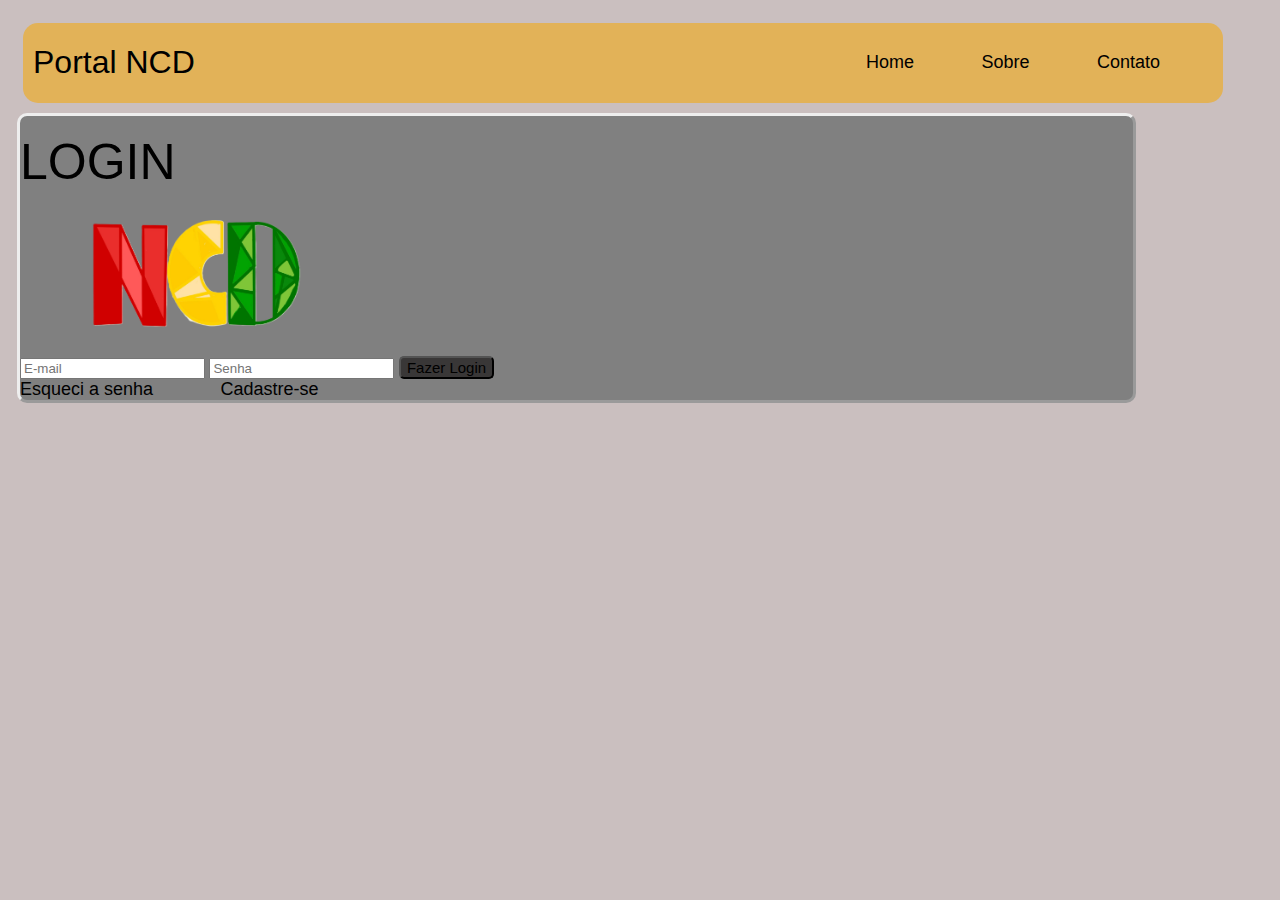
<file: index.html>
<!DOCTYPE html>
<html lang="en">
<head>
    <meta charset="UTF-8">
    <meta name="viewport" content="width=device-width, initial-scale=1.0">
    <link rel="stylesheet" href="style.css">
    <link rel="icon" type="image/png" href="Imagens/ncd_ufes_logo-removebg-preview_resized (1).png">
    <title>Portal NCD</title>
</head>
<body>
    <header>
            <h1><a href="#">Portal NCD</a></h1>
        <ul>
            <li><a href="https://ncd.ufes.br/">Home</a></li>
            
            <li><a href="https://ncd.ufes.br/sobre.html">Sobre</a></li>
            <li><a href="https://www.instagram.com/ncd_ufes/">Contato</a></li>
        </ul>
    </header>
    <main>
        <aside>
            <div id ="login">
                <h2>LOGIN</h2>
                <form>
                    <img src="Imagens/Sem título.png">
                    <br>
                    <input type="email" placeholder="E-mail">
                    <input type="password" placeholder="Senha">
                    <button><a href="https://www.ufes.br/conteudo/n%c3%bacleo-de-cidadania-digital-oferece-acesso-%c3%a0-inform%c3%a1tica-para-comunidade">Fazer Login</a></button>
                    
                </form>
                <li><a href="template/esqueceuSenha.html">Esqueci a senha</a></li>
                <li><a href="template/cadastro.html">Cadastre-se</a></li>
                
            </div>
        </aside>
        
    </main>
</body>
</html>
</file>
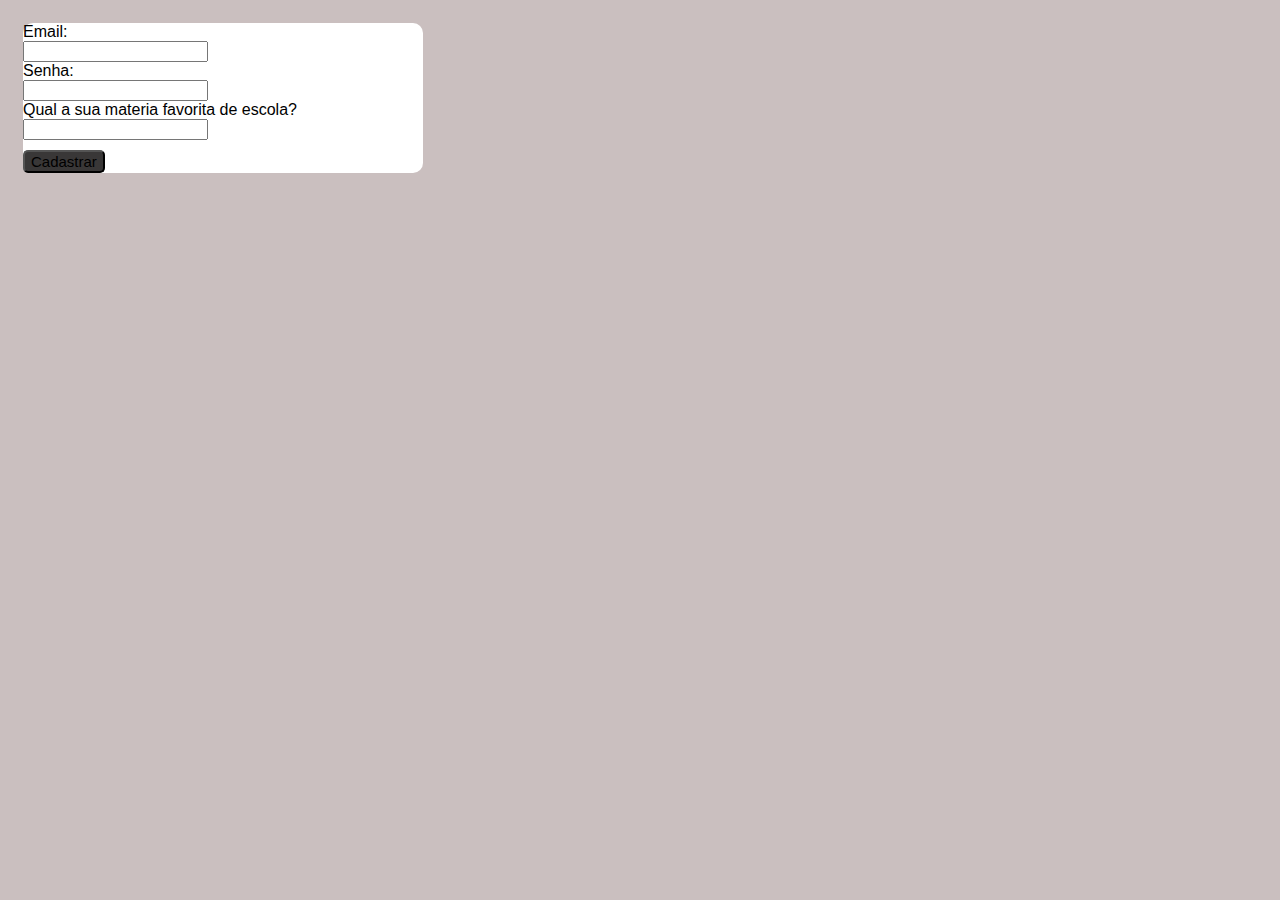
<file: template/cadastro.html>
<!DOCTYPE html>
<html lang="en">
<head>
    <meta charset="UTF-8">
    <meta name="viewport" content="width=device-width, initial-scale=1.0">
    <title>Formulário</title>
    <link rel="stylesheet" href="../style.css">
    <link rel="icon" type="image/png" href="../Imagens/ncd_ufes_logo-removebg-preview_resized (1).png">
</head>
<body>
    <form id="formulario">
        <label for="email">Email:</label><br>
        <input type="text" id="email" name="email"><br>
        <label for="senha">Senha:</label><br>
        <input type="password" id="senha" name="senha"><br>
        <label for="pergunta">Qual a sua materia favorita de escola?</label><br>
        <input type="text" id="pergunta" name="pergunta"><br>
        <button><a href="../index.html">Cadastrar</a></button>
    </form>
    
</body>
</html>
</file>
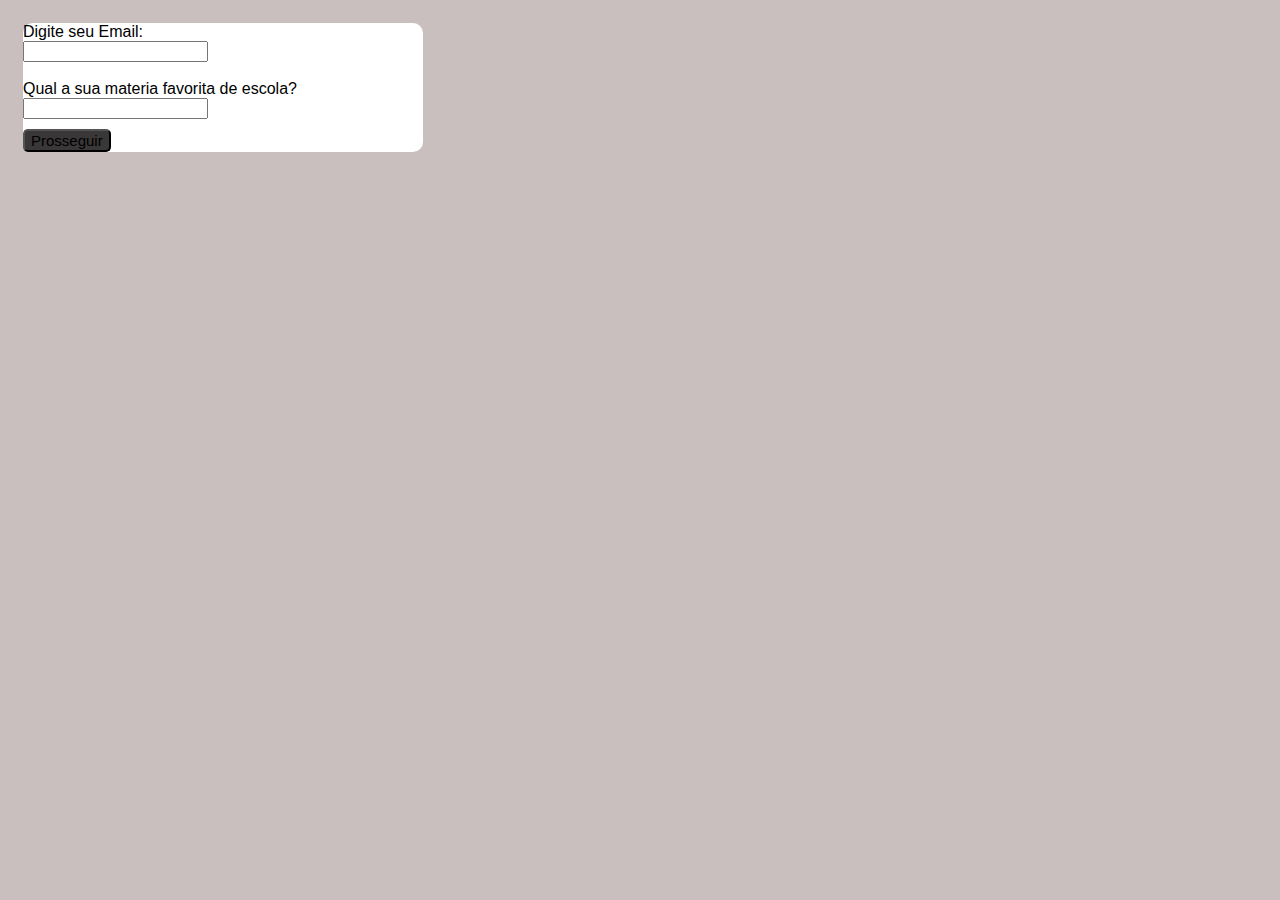
<file: template/esqueceuSenha.html>
<!DOCTYPE html>
<html lang="en">
<head>
    <meta charset="UTF-8">
    <meta name="viewport" content="width=device-width, initial-scale=1.0">
    <title>Esqueceu a senha</title>
    <link rel="stylesheet" href="../style.css">
    <link rel="icon" type="image/png" href="../Imagens/ncd_ufes_logo-removebg-preview_resized (1).png">
</head>
<body>
    <form id="formulario">
        <label for="email">Digite seu Email:</label><br>
        <input type="text" id="email" name="email"><br>
        <br>
        <label for="pergunta">Qual a sua materia favorita de escola?</label><br>
        <input type="text" id="pergunta" name="pergunta"><br>
        <button><a href="../index.html">Prosseguir</a></button>
    </form>
    
</body>
</html>
</html>
</file>
<file: style.css>
body{
    background-color: rgb(202, 191, 191);
    color: black;
    font-family: 'Gill Sans', 'Gill Sans MT', Calibri, 'Trebuchet MS', sans-serif;
    max-width: 1200px;
    padding: 15px;
}
a{
    color: black;
    text-decoration: none;
    border-radius: 5px;
}
a:hover{
    color: white;
    transition: 0.3s all;
}
header{
    background-color: rgb(226, 178, 88);
    display: flex;
    flex-direction: row;
    justify-content: space-between;
    align-items: center;
    border-radius: 15px;
    max-width: 1200px
}
li{
    font-size: large;
    display: inline-block;
    margin-right: 63px;
}
h1{
    font-weight: 200;
    margin-left: 10px;
}
main{
    display: flex;
    flex-direction: row;
    margin-top: 10px;
}
h2{
    font-size: 50px;
    line-height: 10px;
    font-family: 'Gill Sans', 'Gill Sans MT', Calibri, 'Trebuchet MS', sans-serif;
    font-weight: 100;
}

#login{
    width: 100%;
    float: right;
    background-color: grey;
    min-height: 100px;
    border-radius: 10px;
    border: outset;
}
#login img{
    width: 20%;
    margin-left: 70px;
}
button{
    font-size: 15px;
    background-color: rgb(57, 55, 55);
    color: white;
    margin-top: 10px;
    border-radius: 5px;
}
#formulario{
    background-color: white;
    max-width: 400px;
    border-radius: 10px;
}
</file>
